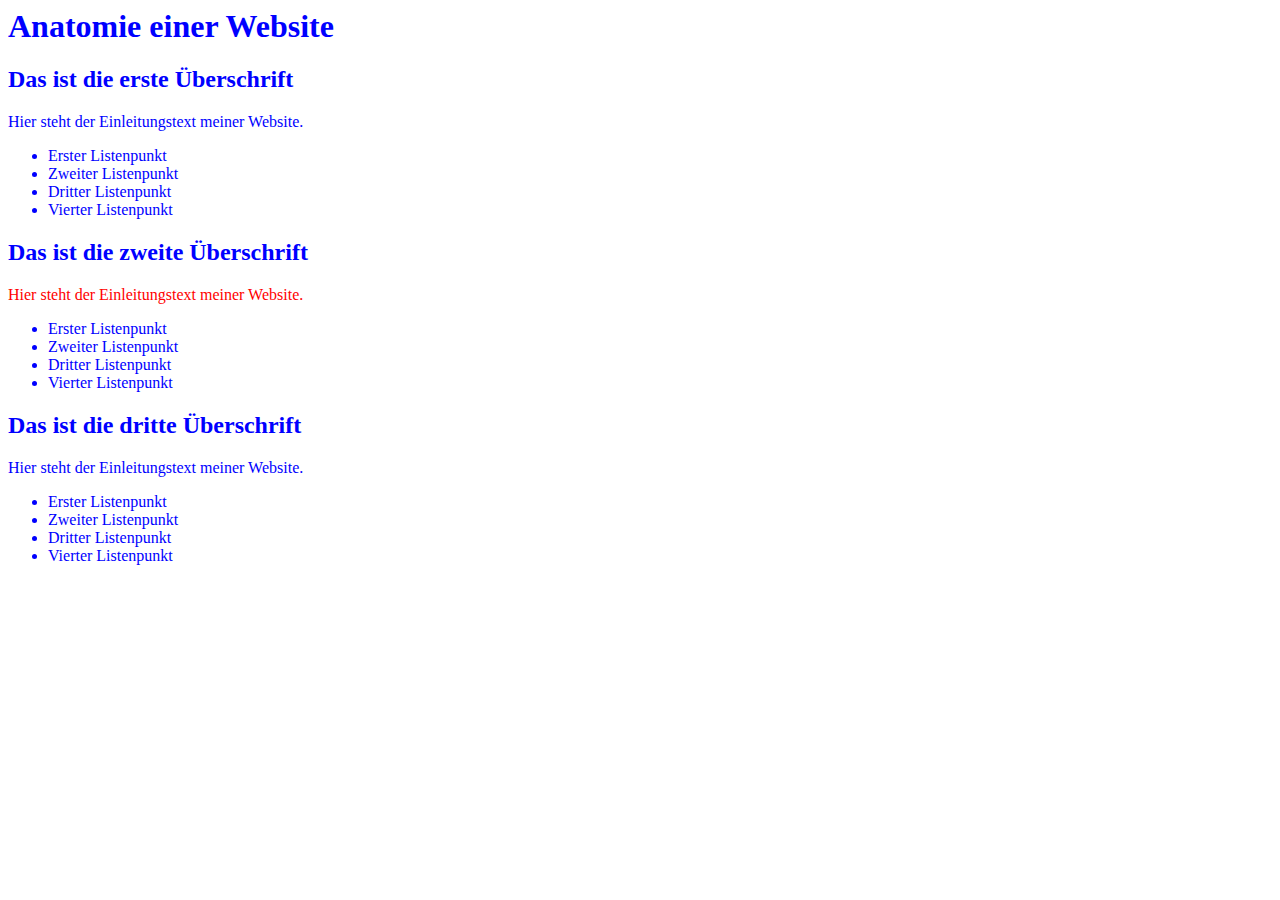
<file: 06 APIs, Scraping I/02 HTML Code.htm>
<h1> Anatomie einer Website</h1>

<!doctype html>
<html lang="de">

<head>
    <title>Hier steht mein Titel</title>
</head>

<body style="color:blue;">
    <h2>Das ist die erste Überschrift</h2>
    <p>Hier steht der Einleitungstext meiner Website. </p>
    <ul>
    <li>Erster Listenpunkt</li>
    <li>Zweiter Listenpunkt</li>
    <li>Dritter Listenpunkt</li>
    <li>Vierter Listenpunkt</li>
</body style="color:blue;">
</ul>
<body>
<h2>Das ist die zweite Überschrift</h2>
<p style="color:red;">Hier steht der Einleitungstext meiner Website. </p>
<ul>
<li>Erster Listenpunkt</li>
<li>Zweiter Listenpunkt</li>
<li>Dritter Listenpunkt</li>
<li>Vierter Listenpunkt</li>
</body>
<body style="color:red;">
</ul>
<h2>Das ist die dritte Überschrift</h2>
<p>Hier steht der Einleitungstext meiner Website. </p>
<ul>
<li>Erster Listenpunkt</li>
<li>Zweiter Listenpunkt</li>
<li>Dritter Listenpunkt</li>
<li>Vierter Listenpunkt</li>
</body>
</file>
